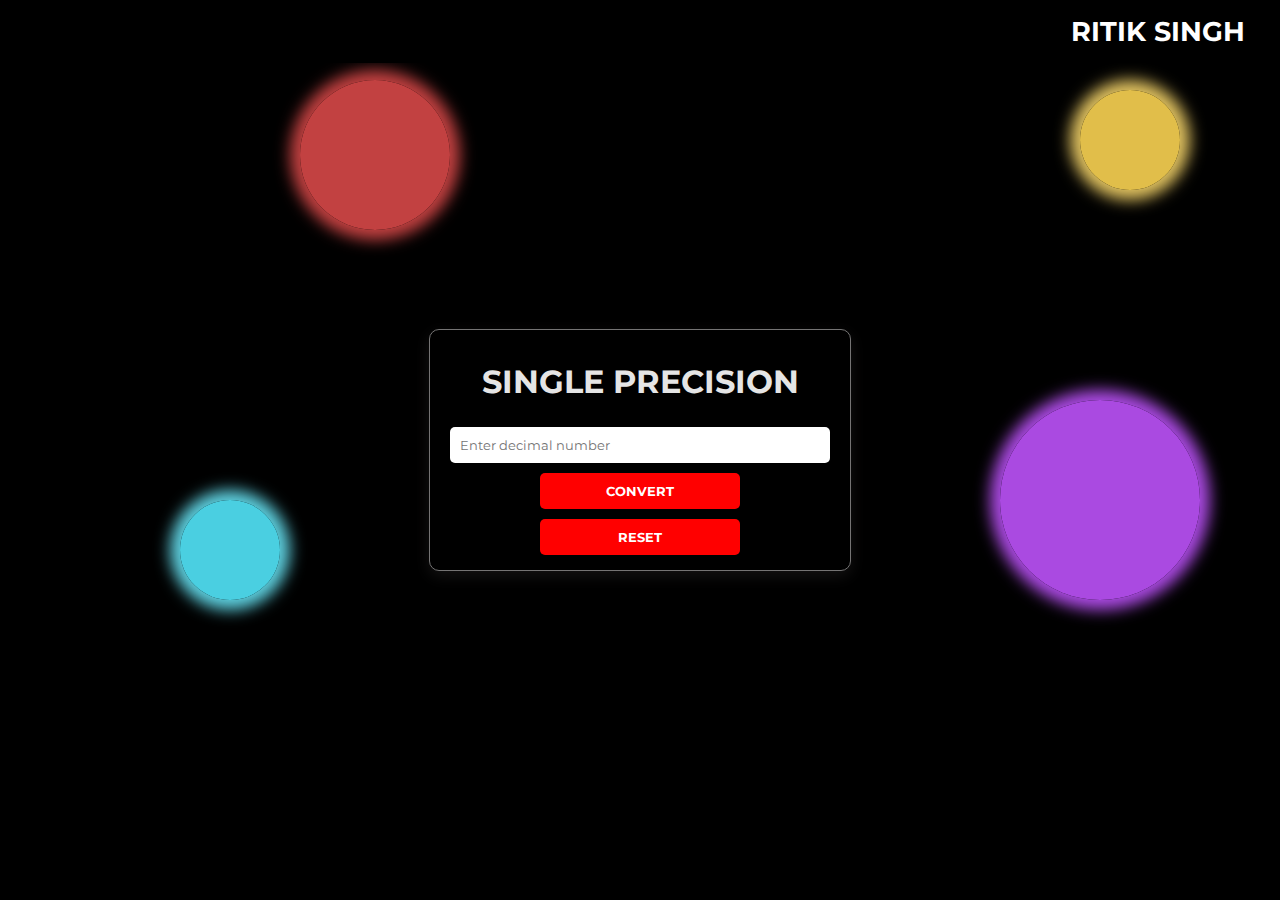
<file: index.html>
<!DOCTYPE html>
<html lang="en">

<head>
    <meta charset="UTF-8">
    <meta name="viewport" content="width=device-width, initial-scale=1.0">
    <title>SP Representation</title>
    <style>
        @import url('https://fonts.googleapis.com/css2?family=Montserrat:ital,wght@0,100..900;1,100..900&display=swap');
    </style>
    <link rel="stylesheet" href="styles.css">
</head>

<body>
    <div class="red-circle"></div>
    <div class="purple-circle"></div>
    <div class="yellow-circle"></div>
    <div class="sky-circle"></div>
    <nav>
        <a class="name" href="https://www.linkedin.com/in/ritik-singh-930327244/?originalSubdomain=in">RITIK SINGH</a>
    </nav>

    <div class="dcb box-dgn">
        <h1>SINGLE PRECISION</h1>
        <input type="text" id="decimalInput" class="inpt" placeholder="Enter decimal number" />
        <button onclick="convertToBinary()">CONVERT</button>
        <button onclick="resetFields()">RESET</button>
        <div id="binaryOutput"></div>
    </div>

    <script>
        function decimalToSinglePrecision(decimalNumber) {
            const sign = decimalNumber < 0 ? 1 : 0;
            let absNumber = Math.abs(decimalNumber);
            const integerPart = Math.floor(absNumber);
            let fractionalPart = absNumber - integerPart;

            const integerBinary = integerPart.toString(2);
            let fractionalBinary = '';
            while (fractionalPart > 0 && fractionalBinary.length < 23) {
                fractionalPart *= 2;
                if (fractionalPart >= 1) {
                    fractionalBinary += '1';
                    fractionalPart -= 1;
                } else {
                    fractionalBinary += '0';
                }
            }

            const binary = `${integerBinary}.${fractionalBinary}`;

            let normalizedBinary, unbiasedExponent;
            if (integerPart !== 0) {
                const firstOneIndex = integerBinary.indexOf('1');
                normalizedBinary = binary.slice(firstOneIndex).replace('.', '');
                unbiasedExponent = integerBinary.length - 1;
            } else {
                const firstOneIndex = fractionalBinary.indexOf('1');
                normalizedBinary = fractionalBinary.slice(firstOneIndex + 1);
                unbiasedExponent = -(firstOneIndex + 1);
            }

            const mantissa = normalizedBinary.slice(1);
            const biasedExponent = unbiasedExponent + 127;
            const biasedExponentBits = biasedExponent.toString(2).padStart(8, '0');
            const paddedMantissa = mantissa.padEnd(23, '0');
            const singlePrecisionBinary = `${sign}${biasedExponentBits}${paddedMantissa}`;
            const singlePrecisionHex = parseInt(singlePrecisionBinary, 2).toString(16).toUpperCase().padStart(8, '0');

            return {
                decimal: decimalNumber,
                binaryRepresentation: binary,
                sign,
                unbiasedExponent,
                biasedExponent,
                biasedExponentBinary: biasedExponentBits,
                mantissa,
                paddedMantissa,
                singlePrecisionBinary,
                singlePrecisionHex
            };
        }

        function convertToBinary() {
            const input = document.getElementById('decimalInput').value;
            const decimalNumber = parseFloat(input);

            if (isNaN(decimalNumber)) {
                document.getElementById('binaryOutput').innerHTML = "<p>Please enter a valid decimal number.</p>";
                return;
            }

            const result = decimalToSinglePrecision(decimalNumber);
            document.getElementById('binaryOutput').innerHTML = '';

            // Create buttons and result containers
            const resultCategories = [
                { label: 'Binary', value: result.binaryRepresentation },
                { label: 'Sign Bit', value: result.sign },
                { label: 'Exponent', value: result.unbiasedExponent },
                { label: 'Biased Exponent', value: result.biasedExponent },
                { label: 'Binary (Biased Exponent)', value: result.biasedExponentBinary },
                { label: 'Mantissa (Significant)', value: result.mantissa },
                { label: 'Mantissa ( SP)', value: result.paddedMantissa },
                { label: 'Single Precision (Binary)', value: result.singlePrecisionBinary },
                { label: '(Hexadecimal)', value: result.singlePrecisionHex }
            ];

            resultCategories.forEach(category => {
                const button = document.createElement('button');
                button.innerText = category.label;
                button.onclick = () => showResult(category.label, category.value);
                document.getElementById('binaryOutput').appendChild(button);

                const resultContainer = document.createElement('div');
                resultContainer.id = category.label.replace(/\s+/g, '') + 'Result';
                document.getElementById('binaryOutput').appendChild(resultContainer);
            });
        }

        function showResult(label, value) {
            const resultContainer = document.getElementById(label.replace(/\s+/g, '') + 'Result');
            resultContainer.innerHTML = `<p><strong>${label}:</strong> ${value}</p>`;
        }

        function resetFields() {
            document.getElementById('decimalInput').value = '';
            document.getElementById('binaryOutput').innerHTML = '';
        }
    </script>
</body>

</html>
</file>
<file: styles.css>
* {
    font-family: "Montserrat", serif;
}

body {
    background-color: #000000;
    /* Dark background */
    color: #e5e5e5;
    /* Light text color */
    display: flex;
    flex-direction: column;
    align-items: center;
    justify-content: center;
    height: 100vh;
    margin: 0;

}

:root {
    --g-bg: #000000;
}

nav {
    /* border: 2px solid white; */
    background-color: #000000;
    padding: 15px;
    width: 100%;
    position: fixed;
    top: 0;
    left: 0;
    z-index: 1000;
    display: flex;
    align-items: center;
    flex-wrap: wrap;
    justify-content: space-between;
}

nav a {
    font-weight: 500;
    color: white;
    cursor: pointer;
    text-decoration: none;
    margin-right: 15px;
    position: relative;
    transition: color 0.2s;
}

nav a::after {
    content: '';
    position: absolute;
    left: 0;
    bottom: -2px;
    width: 0;
    height: 2px;
    background-color: red;
    transition: width 0.3s ease;
}

nav a:hover {
    color: rgb(247, 228, 228);
}

nav a:hover::after {
    width: 100%;
}

h1 {
    transition: 0.2s;
}

h1:hover {
    color: red;
}

.name {
    margin-left: auto;
    font-weight: bold;
    font-size: 1.7rem;
    margin-right: 50px;
}

input,
button {
    padding: 10px;
    margin: 5px;
    border: none;
    transition: 0.3s;
    border-radius: 5px;
}

input {
    width: 200px;
}

button {
    background-color: red;
    color: white;
    cursor: pointer;
    width: 50%;
    font-weight: bold;
}

button:hover {
    background-color: red;
}

.inpt {
    width: 90%;
}

.box-dgn {
    display: flex;
    flex-direction: column;
    align-items: center;
    border: 0.1px solid rgb(117, 116, 116);
    border-radius: 10px;
    cursor: pointer;
    background-color: var(--g-bg);
    box-shadow: rgba(58, 55, 55, 0.35) 0px 5px 15px;
    transition: 0.2s;
    padding: 10px;
    width: 400px;
}

.box-dgn:hover {
    box-shadow: rgba(203, 194, 194, 0.35) 0px 5px 15px;
}

.spr-op {
    display: flex;
    flex-direction: column;
}



#sprOutput {
    display: block;
    margin-top: 10px;
}

.red-circle {
    background-color: rgba(204, 68, 68, 0.954);
    width: 150px;
    height: 150px;
    border-radius: 50%;
    position: absolute;
    left: 300px;
    top: 80px;
    box-shadow: 0 0 15px 10px rgba(204, 68, 68, 0.954);
    animation: redcircle 4s 1s infinite alternate;
}

@keyframes redcircle {
    0% {
        left: 300px;
    }

    100% {
        left: 330px;
        width: 160px;
        height: 160px;

    }
}

.purple-circle {
    background-color: rgba(178, 78, 236, 0.954);
    width: 200px;
    height: 200px;
    border: none;
    border-radius: 50%;
    position: absolute;
    top: 400px;
    left: 1000px;
    box-shadow: 0 0 15px 10px rgba(178, 78, 236, 0.954);
    animation: purplecircle 4s 1s infinite alternate;
}

@keyframes purplecircle {
    0% {
        left: 1030px;

    }

    100% {
        left: 1030px;
        width: 210px;
        height: 210px;
    }
}


.yellow-circle {
    background-color: rgba(236, 199, 78, 0.954);
    width: 100px;
    height: 100px;
    border: none;
    border-radius: 50%;
    position: absolute;
    top: 90px;
    left: 1080px;
    box-shadow: 0 0 15px 10px rgba(235, 204, 101, 0.954);
    animation: yellowcircle 4s 1s infinite alternate;
}

@keyframes yellowcircle {
    0% {
        left: 1080px;

    }

    100% {
        left: 1100px;
        width: 110px;
        height: 110px;
    }
}


.sky-circle {
    background-color: rgba(78, 217, 236, 0.954);
    width: 100px;
    height: 100px;
    border: none;
    border-radius: 50%;
    position: absolute;
    top: 500px;
    left: 180px;
    box-shadow: 0 0 15px 10px rgba(99, 218, 234, 0.954);
    animation: skycircle 4s 1s infinite alternate;
}

@keyframes skycircle {
    0% {
        left: 180px;

    }

    100% {
        left: 200px;
        width: 110px;
        height: 110px;
    }
}

@keyframes gradient {
    0% {
        background-position: 0% 50%;
    }

    50% {
        background-position: 100% 50%;
    }

    100% {
        background-position: 0% 50%;
    }
}

@media (max-width:475px) {

    .name {
        margin-right: 100px;
    }

    nav {
        display: flex;
        justify-content: center;
        /* border: 2px solid white; */
    }

    .yellow-circle {
        display: none;
    }

    .purple-circle {
        display: none;
    }

    .red-circle {

        width: 70px;
        height: 70px;
        top: 100px;
        left: 40px;
    }

    @keyframes redcircle {
        0% {
            left: 40px;
        }

        100% {
            left: 60px;
            width: 80px;
            height: 80px;

        }

    }

    .sky-circle {
        top: 675px;
        left: 250px;
    }

    @keyframes skycircle {
        0% {
            left: 250px;

        }

        100% {
            left: 270px;
            width: 110px;
            height: 110px;
        }
    }

    .box-dgn {
        width: 80%;
    }

    .box-dgn h1 {
        font-size: 24px;
    }

    .name {
        font-size: 1.5rem;
        margin-left: 50px;
    }

    nav a {
        margin-top: 5px;
    }

    .spr-op {
        font-size: .8rem;
    }

    .excess {
        width: 340px;
    }
}
</file>
